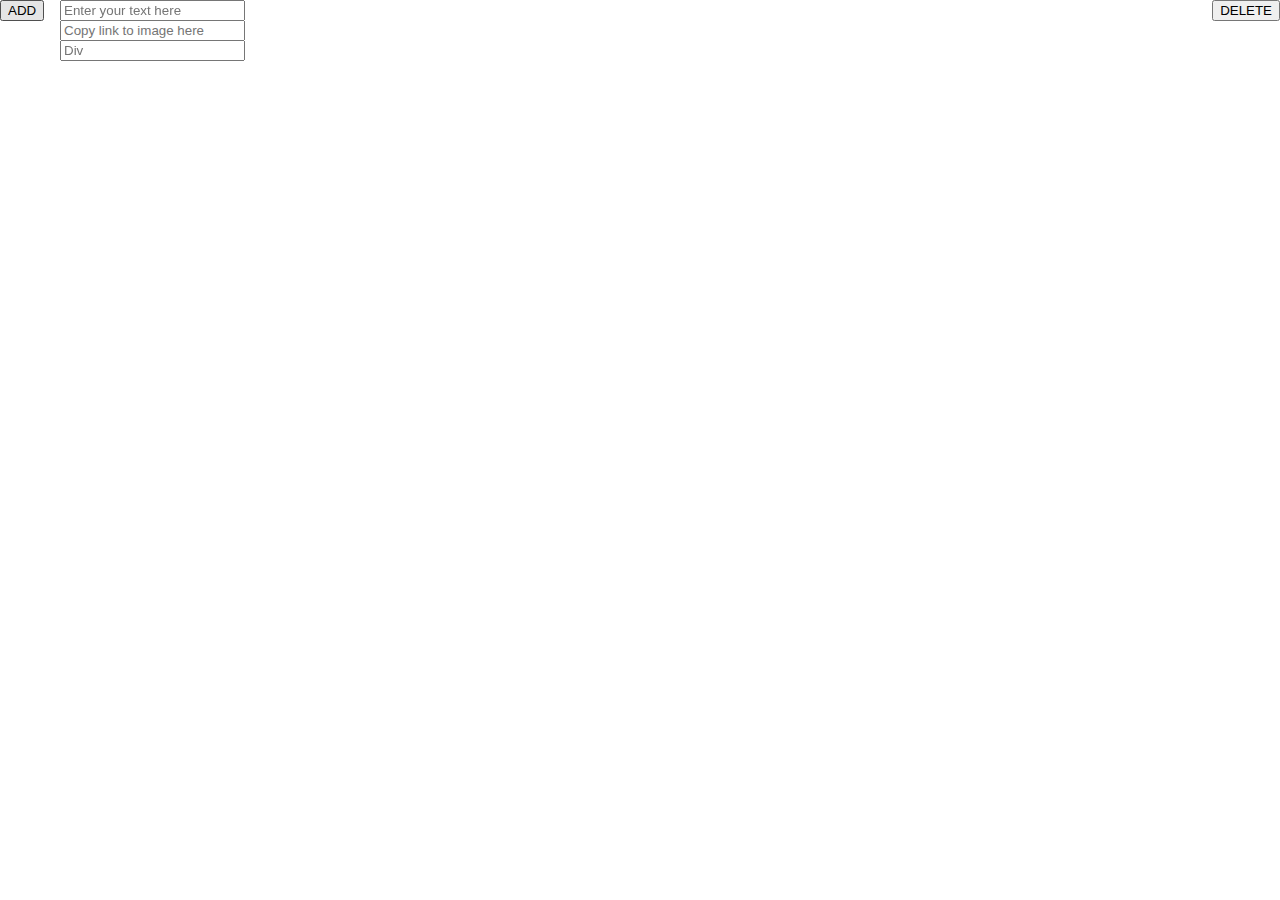
<file: index.html>
<!DOCTYPE html>
<html>
    <head>
        <title>Assignment 3</title>
    </head>
    
    <style>
        #create {
            position: fixed;
            z-index: 1;
            top: 0vh;
            left: 0vw;
        }
        
        #delete {
            position: fixed;
            z-index: 1;
            top: 0vh;
            right: 0vw;
        }
        
        #txt {
            position: fixed;
            z-index: 1;
            top: 0;
            left: 60px;
            height: auto;
        }
        
        #img {
            position: fixed;
            z-index: 1;
            top: 20px;
            left: 60px;
            height: auto;
        } 
        
        #div {
            position: fixed;
            z-index: 1;
            top: 40px;
            left: 60px;
            height: auto;
        }
        
        #holder {
            position: absolute;
            top: 80px;
            left: 10vw;
            width: 80vw;
            height: auto;
            background-color: grey;
        }
        
        .imageThumb {
            position: relative;
            left: 4vw;
            top: 0vh;
            bottom: 0vh;
            border-radius: 50px;
            width: 100px;
            height: 100px;
        }
        
        .white {
            background-color: white;
            height: 10vh;
            width: 80vw;
        }
        
        .txtClass {
            left: 190px;
            margin: 0 190px 0 0;
            width: auto;
            height: auto;
            position: relative;
            background-color: grey;
        }
        
        #bottomBar {
            width: 100vw;
            height: 50px;
            left: 50vw;
            bottom: -101vh;
            position: fixed;
            transition: bottom 1s;
        }
    
        #messageCreationTxt {
            width: 60vw;
            height: auto;
            font-size: 20px;
        }
    </style>

    <body>
        <button id='create'>ADD</button>
        
        <button id='delete'>DELETE</button>
        
        <input type='text' placeholder='Copy link to image here' id='img'/>
        
        <input type='text' placeholder="Div" id='div'/>
        
        <input type='text' placeholder='Enter your text here' id='txt'/>
     
        <div id='holder'></div>
        
        <div id='bottomBar'>
            <h3 id='messageCreationTxt'></h3>
        </div>
        
        <script language='javascript' text='text/javascript'>
            var createBut = document.getElementById('create');
            var deleteBut = document.getElementById('delete');
            
            var imgInput = document.getElementById("img");
            var divInput = document.getElementById("div");
            var txtInput = document.getElementById("txt");
            
            var holderDiv = document.getElementById("holder");
            
            var txtTxt = document.getElementById("messageCreationTxt");
            var bottomBarDiv = document.getElementById("bottomBar");
            
            var counter = 0;
            
            time = function() {
                bottomBarDiv.style.bottom = '-101vh';
            }
            
            createBut.onclick = function() {
                var mainHolderDiv = document.createElement("div");
                var txtHolderDiv = document.createElement("h3");
                var imgHolderImg = document.createElement("img");
                var divHolderDiv = document.createElement("div");
                var whiteDiv = document.createElement("div");
                var bottomDiv = document.createElement("div");
                
                holderDiv.appendChild(mainHolderDiv);
                mainHolderDiv.appendChild(divHolderDiv);
                mainHolderDiv.appendChild(txtHolderDiv);
                mainHolderDiv.appendChild(imgHolderImg);
                mainHolderDiv.appendChild(bottomDiv);
                mainHolderDiv.appendChild(whiteDiv);
                
                imgHolderImg.src = imgInput.value;
                imgHolderImg.className = 'imageThumb';
                
                txtHolderDiv.className = 'txtClass';
                txtHolderDiv.style.top = '30px';
                txtHolderDiv.innerHTML = txtInput.value;
                
                divHolderDiv.className = 'txtClass';
                divHolderDiv.style.top = '100px';
                divHolderDiv.innerHTML = divInput.value;
                
                bottomDiv.style.backgroundColor = 'grey';
                bottomDiv.style.height = '10vh';
                bottomDiv.style.width = 'auto';
                
                whiteDiv.className = 'white';
                
                txtTxt.innerHTML = 'Message Created';
                bottomBarDiv.style.bottom = '0';
                setTimeout(time, 2000);
            }
            
            deleteBut.onclick = function() {
                holderDiv.innerHTML = "";
                txtTxt.innerHTML = 'Message Deleted';
                bottomBarDiv.style.bottom = '0';
                setTimeout(time, 2000);
            }
        </script>
    </body>
</html>
</file>
